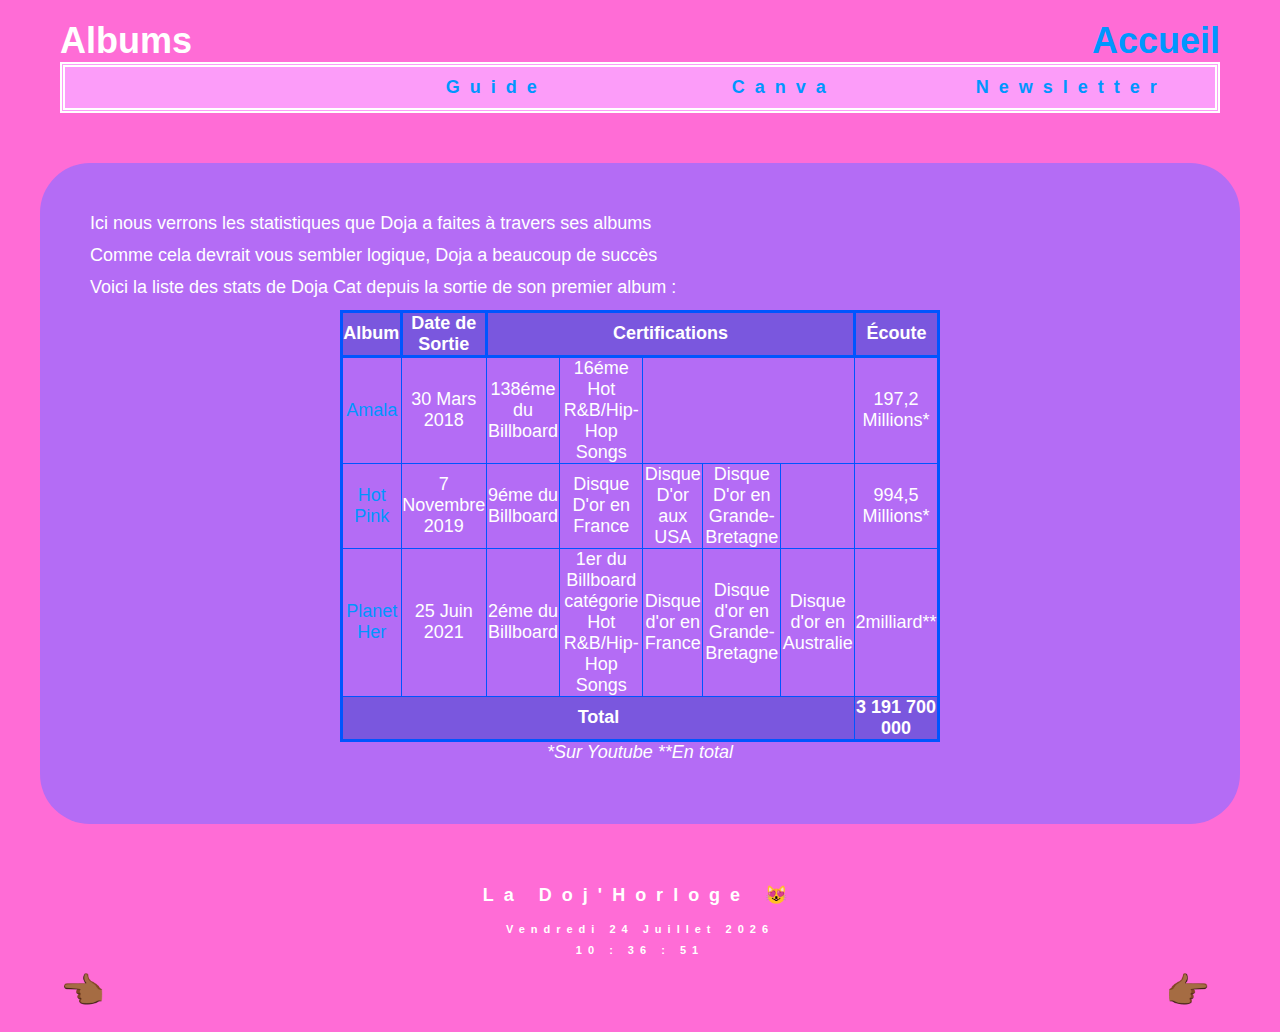
<file: Albums.html>
<!DOCTYPE html>
<html lang="fr" dir="ltr">

<head>
  <meta charset="utf-8" />
  <meta name="author" content="Charango4554" />
  <link rel="stylesheet" type="text/css" href="../styles/Albums.css" />
  <title>
    Albums
  </title>
</head>

<body>
  <header>
    <div style="display: flex; justify-content: space-between;">
      <div><h1>Albums</h1></div>
      <div><h1><a href="index.html">Accueil</a></h1></div>
    </div>
    <nav>
      <ul>
        <li></li>
        <li>
          <a href="guide.html">
            Guide
          </a>
        </li>
        <li>
          <a href="canva.html">
            Canva
          </a>
        </li>
        <li>
          <a href="newsletter.html">
            Newsletter
          </a>
        </li>
      </ul>
    </nav>
  </header>
  <aside>
  </aside>
  <main>
      <p>
        Ici nous verrons les statistiques que Doja a faites à travers ses albums
      </p>
      <p>
        Comme cela devrait vous sembler logique, Doja a beaucoup de succès
      </p>
      <p>
        Voici la liste des stats de Doja Cat depuis la sortie de son premier album :
      </p>
      <figure>
        <table>
          <thead>
            <tr>
              <th>
                Album
              </th>
              <th>
                Date de Sortie
              </th>
              <th colspan="5">
                Certifications
              </th>
              <th>
                Écoute
              </th>
            </tr>
          </thead>
          <tbody>
            <tr>
              <td>
                <a href="https://deezer.page.link/zRpsRcSUF2WxRwuD9" target="_blank"> Amala </a>
              </td>
              <td>
                30 Mars 2018
              </td>
              <td>
                138éme du Billboard
              </td>
              <td>
                16éme Hot R&B/Hip-Hop Songs
              </td>
              <td colspan="3">
              </td>
              <td>
                197,2 Millions*
              </td>
            </tr>
            
            <tr>
              <td>
                <a href="https://deezer.page.link/Pf8airw7SwLsvVzv5" target="_blank"> Hot Pink </a>
              </td>
              <td>
                7 Novembre 2019
              </td>
              <td>
                9éme du Billboard
              </td>
              <td>
                Disque D'or en France
              </td>
              <td>
                Disque D'or aux USA
              </td>
              <td>
                Disque D'or en Grande-Bretagne
              <td></td>
              <td>
                994,5 Millions*
              </td>
            </tr>
            
            <tr>
              <td>
                <a href="https://deezer.page.link/JKS5TpbeKksH9oJPA" target="_blank"> Planet Her </a>
              </td>
              <td>
                25 Juin 2021
              </td>
              <td>
                2éme du Billboard
              </td>
              <td>
                1er du Billboard catégorie Hot R&B/Hip-Hop Songs
              </td>
              <td>
                Disque d'or en France
              </td>
              <td>
                Disque d'or en Grande-Bretagne
              </td>
              <td>
                Disque d'or en Australie
              </td>
              <td>
                2milliard**
              </td>
            </tr>
            
          </tbody>
          <tfoot>
            <tr>
              <td colspan="7">
                Total
              </td>
              <td>
                3 191 700 000
              </td>
            </tr>
          </tfoot>
        </table>
        <figcaption>
          <p>
            *Sur Youtube **En total
          </p>
        </figcaption>
      </figure>
  </main>
  <footer>
    <p>
      La Doj'Horloge 😻
    </p>
    <p>
      <span id="clock">
      </span>
    </p>
    <div style="display: flex; justify-content: space-between;">
      <div><h1><a href="guide.html">👈🏾</a></h1></div>
      <div><h1><a href="canva.html">👉🏾</a></h1></div>
    </div>
  </footer>
  <script src="../javascript/clock.js" onload="javascript:startclock()">
  </script>
</body>

</html>
</file>
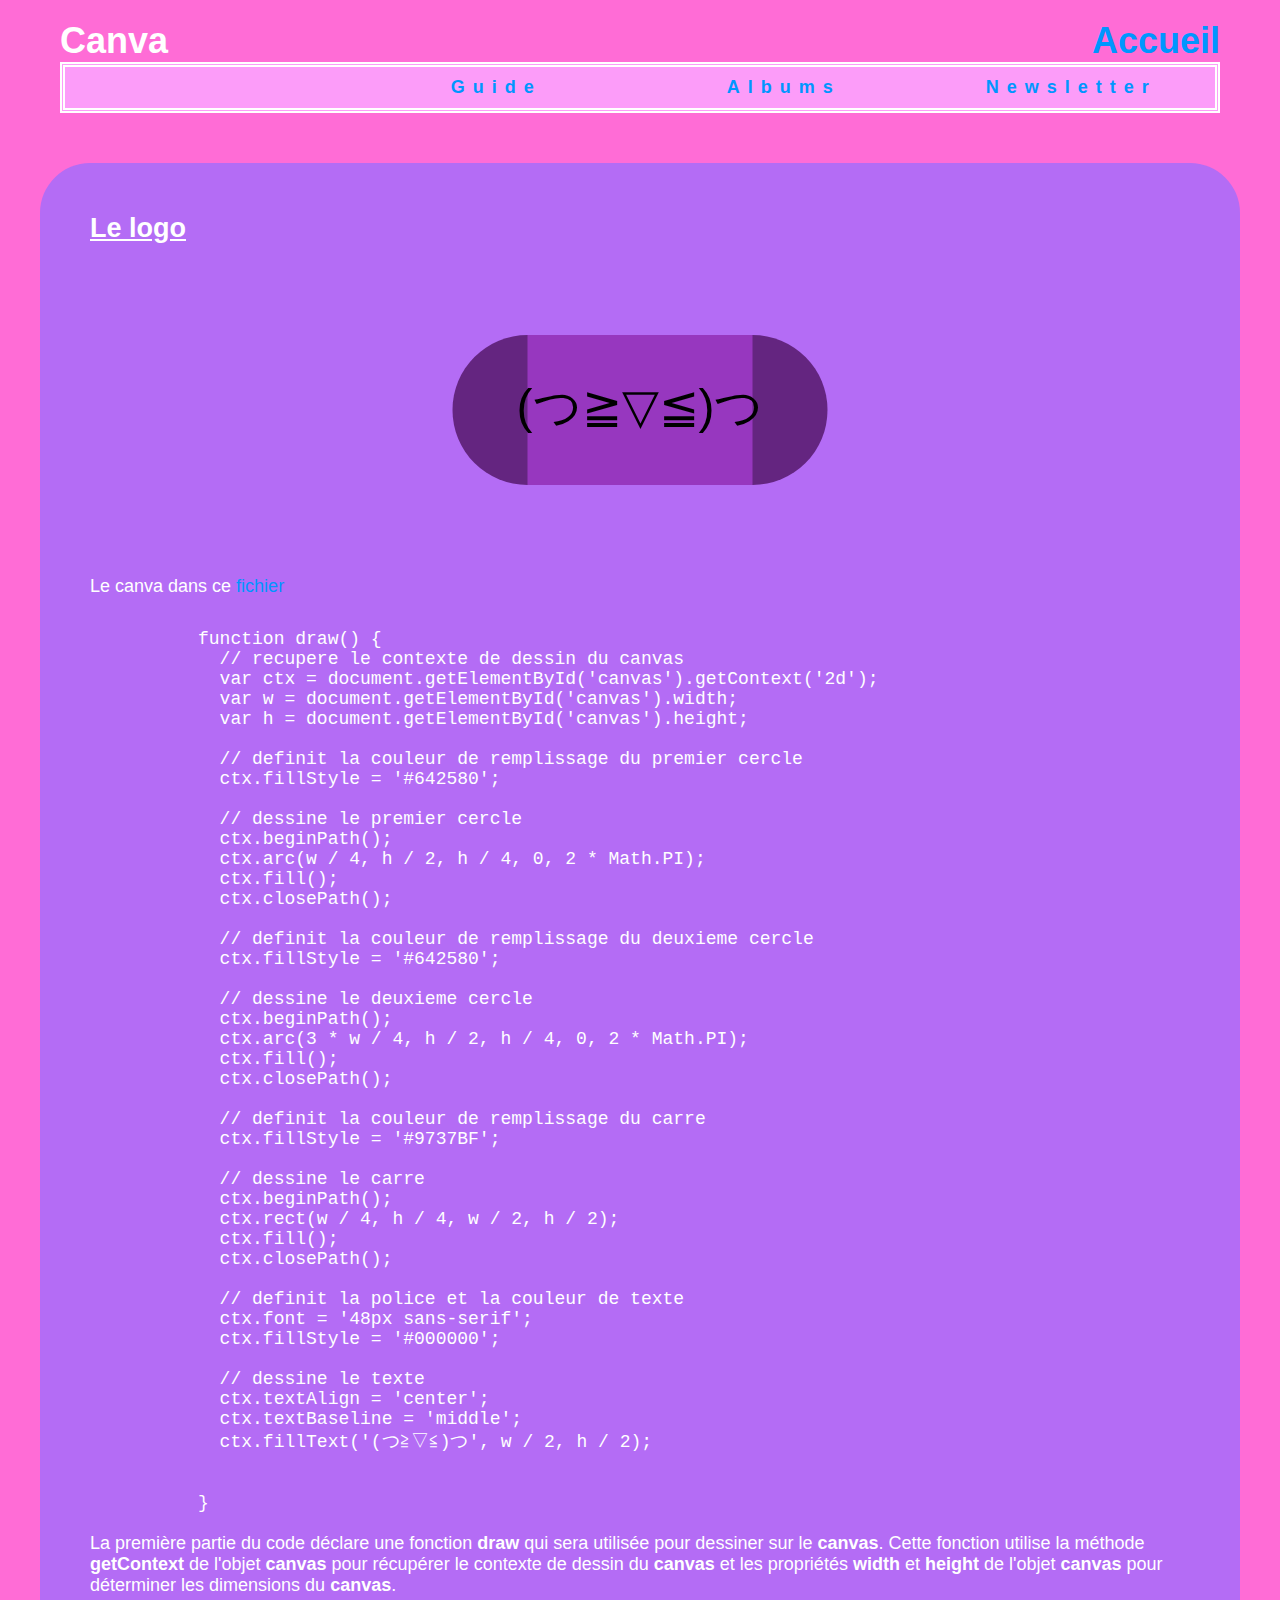
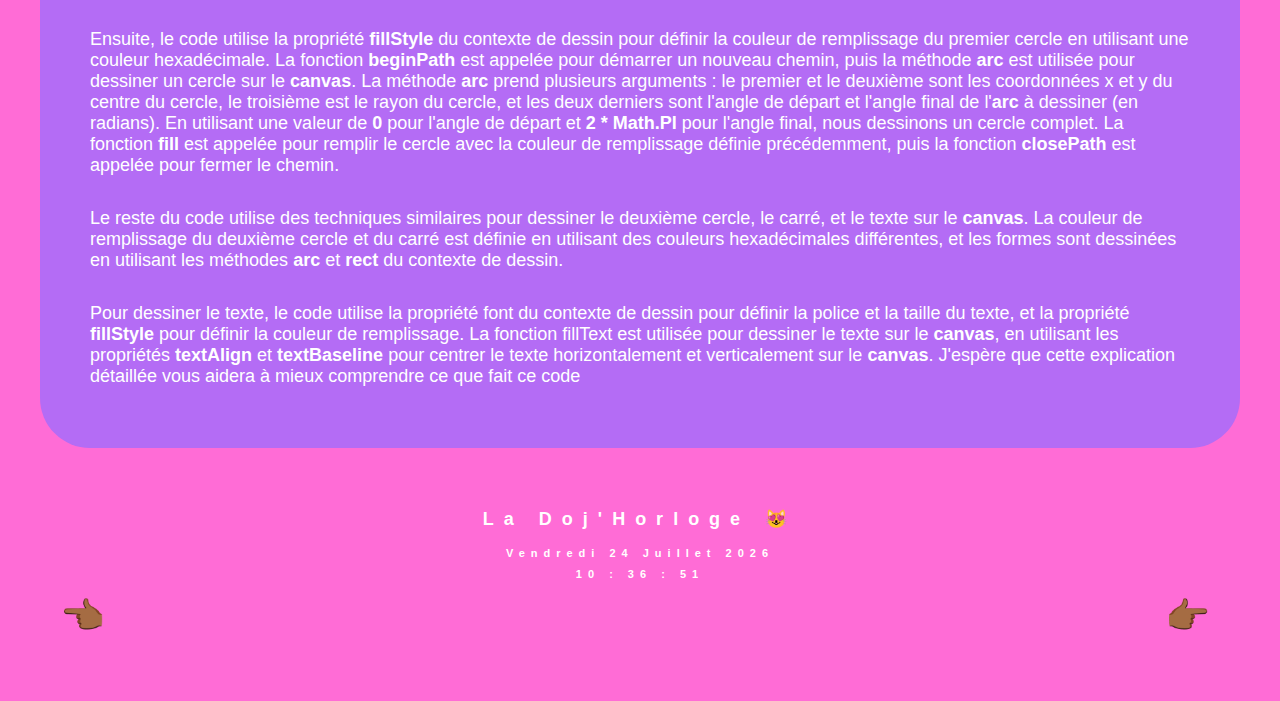
<file: canva.html>
<!DOCTYPE html>
<html lang="fr" dir="ltr">

<head>
  <meta charset="utf-8" />
  <meta name="author" content="Charango4554" />
  <link rel="stylesheet" type="text/css" href="../styles/media.css" />

  <title>
    Canva 
  </title>
</head>

<body>
  <header>
    <div style="display: flex; justify-content: space-between;">
      <div><h1>Canva</h1></div>
      <div><h1><a href="index.html">Accueil</a></h1></div>
    </div>
    <nav>
      <ul>
        <li></li>
        <li>
          <a href="guide.html">
            Guide
          </a>
        </li>
        <li>
          <a href="Albums.html">
            Albums
          </a>

        </li>
        <li>
          <a href="newsletter.html">
            Newsletter
          </a>
        </li>
      </ul>
    </nav>
  </header>
  <main>
    <section>
      <h2>
        Le logo
      </h2>
      <figure>
        <canvas id="canvas" width="450" height="300">
        </canvas>
        <figcaption>
          <p>
            
          </p>
        </figcaption>
      </figure>
      <p>
        Le canva dans ce 
        <a href="../javascript/canvas.js">
          fichier
        </a>
      </p>
        <br>
        <pre>
          function draw() {
            // recupere le contexte de dessin du canvas
            var ctx = document.getElementById('canvas').getContext('2d');
            var w = document.getElementById('canvas').width;
            var h = document.getElementById('canvas').height;
          
            // definit la couleur de remplissage du premier cercle
            ctx.fillStyle = '#642580';
          
            // dessine le premier cercle
            ctx.beginPath();
            ctx.arc(w / 4, h / 2, h / 4, 0, 2 * Math.PI);
            ctx.fill();
            ctx.closePath();
          
            // definit la couleur de remplissage du deuxieme cercle
            ctx.fillStyle = '#642580';
          
            // dessine le deuxieme cercle
            ctx.beginPath();
            ctx.arc(3 * w / 4, h / 2, h / 4, 0, 2 * Math.PI);
            ctx.fill();
            ctx.closePath();
          
            // definit la couleur de remplissage du carre
            ctx.fillStyle = '#9737BF';
          
            // dessine le carre
            ctx.beginPath();
            ctx.rect(w / 4, h / 4, w / 2, h / 2);
            ctx.fill();
            ctx.closePath();
          
            // definit la police et la couleur de texte
            ctx.font = '48px sans-serif';
            ctx.fillStyle = '#000000';
          
            // dessine le texte
            ctx.textAlign = 'center';
            ctx.textBaseline = 'middle';
            ctx.fillText('(つ≧▽≦)つ', w / 2, h / 2);
          
          
          }
        </pre>

      <!--La première partie du code déclare une fonction draw qui sera utilisée pour dessiner sur le canvas. 
        Cette fonction utilise la méthode getContext de l'objet canvas pour récupérer le contexte de dessin du canvas et 
        les propriétés width et height de l'objet canvas pour déterminer les dimensions du canvas.


        Ensuite, le code utilise la propriété fillStyle du contexte de dessin pour définir la couleur de remplissage du 
        premier cercle en utilisant une couleur hexadécimale. La fonction beginPath est appelée pour démarrer un nouveau 
        chemin, puis la méthode arc est utilisée pour dessiner un cercle sur le canvas. La méthode arc prend plusieurs 
        arguments : le premier et le deuxième sont les coordonnées x et y du centre du cercle, le troisième est le rayon 
        du cercle, et les deux derniers sont l'angle de départ et l'angle final de l'arc à dessiner (en radians). 
        
        En utilisant une valeur de 0 pour l'angle de départ et 2 * Math.PI pour l'angle final, nous dessinons un cercle
         complet. La fonction fill est appelée pour remplir le cercle avec la couleur de remplissage définie précédemment,
          puis la fonction closePath est appelée pour fermer le chemin.

        Le reste du code utilise des techniques similaires pour dessiner le deuxième cercle, le carré, et le texte sur le 
        canvas. La couleur de remplissage du deuxième cercle et du carré est définie en utilisant des couleurs hexadécimales
         différentes, et les formes sont dessinées en utilisant les méthodes arc et rect du contexte de dessin.


        Pour dessiner le texte, le code utilise la propriété font du contexte de dessin pour définir la police et la 
        taille du texte, et la propriété fillStyle pour définir la couleur de remplissage. La fonction fillText est 
        utilisée pour dessiner le texte sur le canvas, en utilisant les propriétés textAlign et textBaseline pour centrer
         le texte horizontalement et verticalement sur le canvas.-->


      <p>La première partie du code déclare une fonction <strong>draw</strong> qui sera utilisée pour dessiner sur le <strong>canvas</strong>.
        Cette fonction utilise la méthode <strong>getContext</strong> de l'objet <strong>canvas</strong> pour récupérer le contexte de dessin du <strong>canvas</strong>
         et les propriétés <strong>width</strong> et <strong>height</strong> de l'objet <strong>canvas</strong> pour déterminer les dimensions du <strong>canvas</strong>.</p>
      <br>
      <p>Ensuite, le code utilise la propriété <strong>fillStyle</strong> du contexte de dessin pour définir la couleur de remplissage 
      du premier cercle en utilisant une couleur hexadécimale. La fonction <strong>beginPath</strong> est appelée pour démarrer un nouveau 
      chemin, puis la méthode <strong>arc</strong> est utilisée pour dessiner un cercle sur le <strong>canvas</strong>. La méthode <strong>arc</strong> prend plusieurs 
      arguments : le premier et le deuxième sont les coordonnées x et y du centre du cercle, le troisième est le rayon du 
      cercle, et les deux derniers sont l'angle de départ et l'angle final de l'<strong>arc</strong> à dessiner (en radians). En utilisant 
      une valeur de <strong>0</strong> pour l'angle de départ et <strong>2 * Math.PI</strong> pour l'angle final, nous dessinons un cercle complet.
      La fonction <strong>fill</strong> est appelée pour remplir le cercle avec la couleur de remplissage définie précédemment, 
      puis la fonction <strong>closePath</strong> est appelée pour fermer le chemin.</p>
      <br>
      <p>Le reste du code utilise des techniques similaires pour dessiner le deuxième cercle, le carré, et le texte 
        sur le <strong>canvas</strong>. La couleur de remplissage du deuxième cercle et du carré est définie en utilisant des 
        couleurs hexadécimales différentes, et les formes sont dessinées en utilisant les méthodes <strong>arc</strong> et 
        <strong>rect</strong> du contexte de dessin.</p>
      <br>
      <p>Pour dessiner le texte, le code utilise la propriété font du contexte de dessin pour définir la police 
        et la taille du texte, et la propriété <strong>fillStyle</strong> pour définir la couleur de remplissage. La fonction fillText est utilisée pour dessiner le texte sur le <strong>canvas</strong>, en utilisant les propriétés <strong>textAlign</strong> et <strong>textBaseline</strong> pour centrer le texte horizontalement et verticalement sur le <strong>canvas</strong>.
        J'espère que cette explication détaillée vous aidera à mieux comprendre ce que fait ce code</p>
    </section>


  </main>
  <footer>
    <p>
      La Doj'Horloge 😻
    </p>
    <p>
      <span id="clock">
      </span>
    </p>
    <div style="display: flex; justify-content: space-between;">
      <div><h1><a href="Albums.html">👈🏾</a></h1></div>
      <div><h1><a href="newsletter.html">👉🏾</a></h1></div>
    </div>
  </footer>
  <script src="../javascript/canvas.js" onload="javascript:draw()">
  </script>
  <script src="../javascript/clock.js" onload="javascript:startclock()">
  </script>
</body>

</html>
</file>
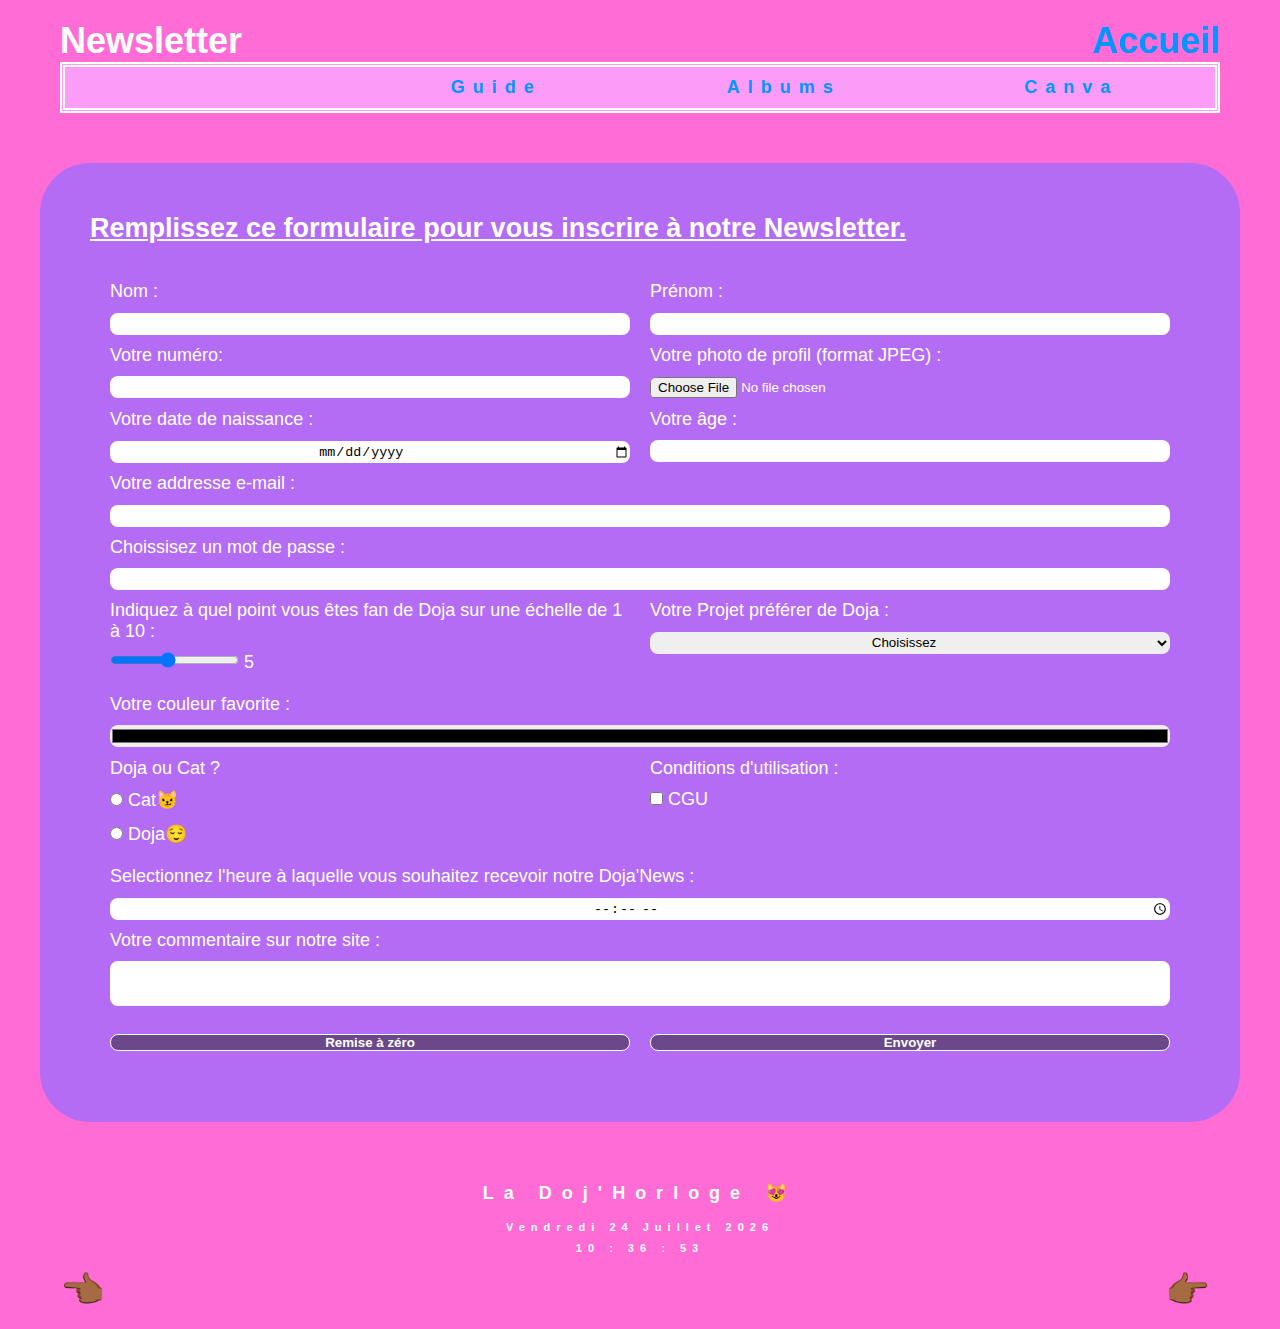
<file: newsletter.html>
<!DOCTYPE html>
<html lang="fr" dir="ltr">

<head>
  <meta charset="utf-8" />
  <meta name="author" content="Charango4554" />
  <link rel="stylesheet" type="text/css" href="../styles/newsletter.css" />
  <title>
    Newsletter 
  </title>
</head>

<body>
  <header>
    <div style="display: flex; justify-content: space-between;">
      <div><h1>Newsletter</h1></div>
      <div><h1><a href="index.html">Accueil</a></h1></div>
    </div>

    <nav>
      <ul>
        <li></li>
        <li>
          <a href="guide.html">
            Guide
          </a>
        </li>
        <li>
          <a href="Albums.html">
            Albums
          </a>
        </li>
        <li>
          <a href="canva.html">
            Canva
          </a>
        </li>

      </ul>
    </nav>
  </header>
  <aside>
  </aside>
  <main>
    <section>
      <h2>
        Remplissez ce formulaire pour vous inscrire à notre Newsletter.
      </h2>
      <form id="formulaire" action="mailto:ratyann@outlook.fr" onsubmit="javascript:return checkform();" method="post" enctype="multipart/form-data">
        <p id="fout">
        </p>
        <div>
          <fieldset>
            <legend>
              Nom :
            </legend>
            <input type="text" name="nom" id="nom" required pattern="^[A-Za-z]+$" />
          </fieldset>
          <fieldset>
            <legend>
              Prénom :
            </legend>
            <input type="text" name="prenom" id="prenom" required pattern="^[A-Za-z]+$" />
          </fieldset>
        </div>
        <div>
          <fieldset>
            <legend>
              Votre numéro:
            </legend>
            <input type="tel" name="tel" id="tel" required pattern="^[0-9]{10}$" />
          </fieldset>
          <fieldset>
            <legend>
              Votre photo de profil (format JPEG) :
            </legend>
            <input type="file" name="photo" id="photo" accept=".jpeg,.jpg" required />
          </fieldset>
        </div>
        <div>
          <fieldset>
            <legend>
              Votre date de naissance :
            </legend>
            <input type="date" name="datenaissance" id="datenaissance" required max="2020-12-31" />
          </fieldset>
          <fieldset>
            <legend>
              Votre âge :
            </legend>
            <input type="number" name="age" id="age" min="0" required />
          </fieldset>
        </div>
        <fieldset>
          <legend>
            Votre addresse e-mail :
          </legend>
          <input type="email" name="email" id="email" required pattern="^[a-zA-Z0-9_\.-]+@[a-zA-Z0-9-]+\.[a-zA-Z0-9-.]+$" />
        </fieldset>
        <fieldset>
          <legend>
            Choissisez un mot de passe :
          </legend>
          <input type="password" name="mpd" id="mpd" required pattern="^.{8,}$" />
        </fieldset>
        <div>
          <fieldset>
            <legend>
              Indiquez à quel point vous êtes fan de Doja sur une échelle de 1 à 10 :
            </legend>
            <p>
              <input type="range" min="1" max="10" value="5" name="range" id="range" oninput="javascript:refreshrange()" />
              <label for="range">
                <span id="rangeout">
                  5
                </span>
              </label>
            </p>
          </fieldset>
          <fieldset>
            <legend>
              Votre Projet préférer de Doja :
            </legend>
            <select name="bestinAlbums" id="bestinAlbums" required>
              <option value="">
                Choisissez
              </option>
              <optgroup label="Albums">
                <option value="a">
                  Amala
                </option>
                <option value="b">
                  Hot Pink
                </option>
                <option value="c">
                  Planet Her
                </option>
              </optgroup>
              <optgroup label="Indé">
                <option value="d">
                  MOOO!
                </option>
                <option value="e">
                  4 morant
                </option>
                <option value="f">
                  Boss
                </option>
              </optgroup>
              <optgroup label="Personalité">
                <option value="g">
                  Son twitter
                </option>
                <option value="h">
                  Son insta
                </option>
              </optgroup>
            </select>
          </fieldset>
        </div>
        <div>
          <fieldset>
            <legend>
              Votre couleur favorite :
            </legend>
            <input type="color" name="couleur" id="couleur" />
          </fieldset>
        </div>
        <div>
          <fieldset>
            <legend>
              Doja ou Cat ?
            </legend>
            <p>
              <input type="radio" name="animal" id="chatanimal" required />
              <label for="chatanimal">
                Cat😼
              </label>
            </p>
            <p>
              <input type="radio" name="animal" id="chienanimal" required />
              <label for="chienanimal">
                Doja😌
              </label>
            </p>
          </fieldset>
          <fieldset>
            <legend>
              Conditions d'utilisation :
            </legend>
            <p>
              <input type="checkbox" name="cgu" id="cgu" required />
              <label for="cgu">
                CGU
              </label>
            </p>
            <input type="hidden" name="hidden" id="hidden" value="Cette valeur est cachée." />
          </fieldset>
        </div>
        <div>
          <fieldset>
            <legend>
              Selectionnez l'heure à laquelle vous souhaitez recevoir notre Doja'News :
            </legend>
            <input type="time" name="heure" id="heure" required min="00:00" max="23:59" />
          </fieldset>
        </div>
        <fieldset>
          <legend>
            Votre commentaire sur notre site :
          </legend>
          <textarea name="commentaire" id="commentaire" placeholder="Votre commentaire..." rows="3">
          </textarea>
        </fieldset>
        <div>
          <fieldset>
            <input type="reset" name="reset" value="Remise à zéro" />
          </fieldset>
          <fieldset>
            <input type="submit" name="submit" value="Envoyer" />
          </fieldset>
        </div>
      </form>
    </section>
  </main>
  <footer>
    <p>
      La Doj'Horloge 😻
    </p>
    <p>
      <span id="clock">
      </span>
    </p>
    <div style="display: flex; justify-content: space-between;">
      <div><h1><a href="canva.html">👈🏾</a></h1></div>
      <div><h1><a href="index.html">👉🏾</a></h1></div>
    </div>
  </footer>
  <script src="../javascript/form.js">
  </script>
  <script src="../javascript/clock.js" onload="javascript:startclock()">
  </script>
</body>

</html>
</file>
<file: styles/Albums.css>
/*Figure */
figure {
    margin: auto;
    text-align: center;
  }
  figure > figcaption {
    font-style: italic;
  }
  figure > table {
    width: 600px;
    margin: auto;
    border-collapse: collapse;
    border: #0055FF solid 3px;
  }
  figure > table > thead,
  figure > table > tfoot {
    text-align: center;
    font-weight: bold;
  }
  figure > table > thead > tr > th,
  figure > table > tfoot > tr > td {
    background-color: #7A57DE;
    border: #0055FF solid 3px;
  }
  figure > table > tbody > tr > td,
  figure > table > tfoot > tr > td {
    border: #0055FF solid 1.5px;
  }

  /*Forme page*/
  * {
    box-sizing: border-box;
    margin: 0;
    border: 0;
    border-spacing: 0;
    padding: 0;
    text-decoration: none;
  }
  body {
    min-width: 900px;
    max-width: 1200px;
    margin: auto;
    background-color: #FF6CD6;
    color: #ffffff;
    font-family: sans-serif;
    font-size: 18px;
  }

  p {
    margin-bottom: 0.7rem;
  }
  
  a {
    border-color: #0096FF;
    color: #0096FF;
  }
  a:visited {
    border-color: #70FFF5;
    color: #70FFF5;
  }
  
  header {
    padding: 20px;
    margin-bottom: 30px;
  }
  
  nav {
    margin-top: 0;
    border: double 5px #ffffff;
    background-color: #fc9cf9;
    font-weight: 900;
    text-align: center;
    letter-spacing: 10px;
  }
  nav > ul {
    margin: 10px 0;
    list-style-type: none;
    display: flex;
  }
  nav > ul > li {
    position: relative;
    width: 24%;
    margin: auto;
  }
  
  main {
    border-radius: 50px;
    padding: 50px;
    background-color: #B46CF5;
  }
  footer {
    padding: 20px;
    margin-top: 40px;
    font-size: 18px;
    letter-spacing: 10px;
    text-align: center;
    font-weight: bold;
  }
  footer > p > span {
    font-size: 11px;
    letter-spacing: 6px;
  
  }
  
  .float {
    float: right;
  }
</file>
<file: styles/media.css>
/*figure*/
figure {
    margin: auto;
    text-align: center;
  }
  figure > figcaption {
    font-style: italic;
  }
  figure > table {
    width: 600px;
    margin: auto;
    border-collapse: collapse;
    border: #ffffff solid 3px;
  }
  figure > table > thead,
  figure > table > tfoot {
    text-align: center;
    font-weight: bold;
  }
  figure > table > thead > tr > th,
  figure > table > tfoot > tr > td {
    background-color: #7A57DE;
    border: #ffffff solid 3px;
  }
  figure > table > tbody > tr > td,
  figure > table > tfoot > tr > td {
    border: #ffffff solid 1px;
  }

/*Page*/
* {
    box-sizing: border-box;
    margin: 0;
    border: 0;
    border-spacing: 0;
    padding: 0;
    text-decoration: none;
  }
  body {
    min-width: 900px;
    max-width: 1200px;
    margin: auto;
    background-color: #FF6CD6;
    color: #ffffff;
    font-family: sans-serif;
    font-size: 18px;
  }
  h2{
    margin-bottom: 1rem;
    text-decoration: underline;
  }
  p {
    margin-bottom: 0.7rem;
  }
  video {
    margin-left: 50px;
    font-size: 13.5px;
    color: rgba(255, 255, 255, 0.761);
    width:600px;
    height:400px;
  
  }
  
  a {
    border-color: #0096FF;
    color: #0096FF;
  }
  a:visited {
    border-color: #70FFF5;
    color: #70FFF5;
  }
  
  header {
    padding: 20px;
    margin-bottom: 30px;
  }
  
  nav {
    margin-top: 0;
    border: double 5px #ffffff;
    background-color: #fc9cf9;
    font-weight: 900;
    text-align: center;
    letter-spacing: 8px;
  }
  nav > ul {
    margin: 10px 0;
    list-style-type: none;
    display: flex;
  }
  nav > ul > li {
    position: relative;
    width: 24%;
    margin: auto;
  }
  
  main {
    border-radius: 50px;
    padding: 50px;
    background-color: #B46CF5;
  }
  footer {
    padding: 20px;
    margin-top: 40px;
    font-size: 18px;
    letter-spacing: 10px;
    text-align: center;
    font-weight: bold;
  }
  footer > p > span {
    font-size: 11px;
    letter-spacing: 6px;
  
  }
  
  .float {
    float: right;
  }
</file>
<file: styles/newsletter.css>
/* Formulaire*/
form,
form > fieldset,
form > div > fieldset {
  width: 100%;
  padding: 10px;
}
form > div {
  display: flex;
}
div > fieldset {
  display: block;
  width: 50%;
}
legend {
  width: 100%;
}
input[type=text],
input[type=url],
input[type=date],
input[type=tel],
input[type=file],
input[type=number],
input[type=color],
input[type=month],
input[type=week],
input[type=time],
input[type=datetime-local],
input[type=email],
input[type=password],
input[type=reset],
input[type=submit],
select {
  width: 100%;
  height: 22px;
  border-radius: 8px;
  text-align: center;
}
input[type=radio],
input[type=checkbox],
input[type=range] {
  width: auto;
}
input[type=reset],
input[type=submit] {
  font-weight: 900;
  background-color: #6a4889;
  color: #ffffff;
  height: auto;
  border: solid #ffffff 1.5px;
}
textarea {
  width: 100%;
  resize: none;
  border-radius: 8px;
}

/*Mise en Page*/

* {
    box-sizing: border-box;
    margin: 0;
    border: 0;
    border-spacing: 0;
    padding: 0;
    text-decoration: none;
  }
  body {
    min-width: 900px;
    max-width: 1200px;
    margin: auto;
    background-color: #FF6CD6;
    color: #ffffff;
    font-family: sans-serif;
    font-size: 18px;
  }
  h2{
    margin-bottom: 1rem;
    text-decoration: underline;
  }
  p {
    margin-bottom: 0.7rem;
  }
  video {
    margin-left: 50px;
    font-size: 13.5px;
    color: rgba(255, 255, 255, 0.761);
    width:600px;
    height:400px;
  
  }
  
  a {
    border-color: #0096FF;
    color: #0096FF;
  }
  a:visited {
    border-color: #70FFF5;
    color: #70FFF5;
  }
  
  header {
    padding: 20px;
    margin-bottom: 30px;
  }
  
  nav {
    margin-top: 0;
    border: double 5px #ffffff;
    background-color: #fc9cf9;
    font-weight: 900;
    text-align: center;
    letter-spacing: 8px;
  }
  nav > ul {
    margin: 10px 0;
    list-style-type: none;
    display: flex;
  }
  nav > ul > li {
    position: relative;
    width: 24%;
    margin: auto;
  }
  
  main {
    border-radius: 50px;
    padding: 50px;
    background-color: #B46CF5;
  }
  footer {
    padding: 20px;
    margin-top: 40px;
    font-size: 18px;
    letter-spacing: 10px;
    text-align: center;
    font-weight: bold;
  }
  footer > p > span {
    font-size: 11px;
    letter-spacing: 6px;
  
  }
  
  .float {
    float: right;
  }
</file>
